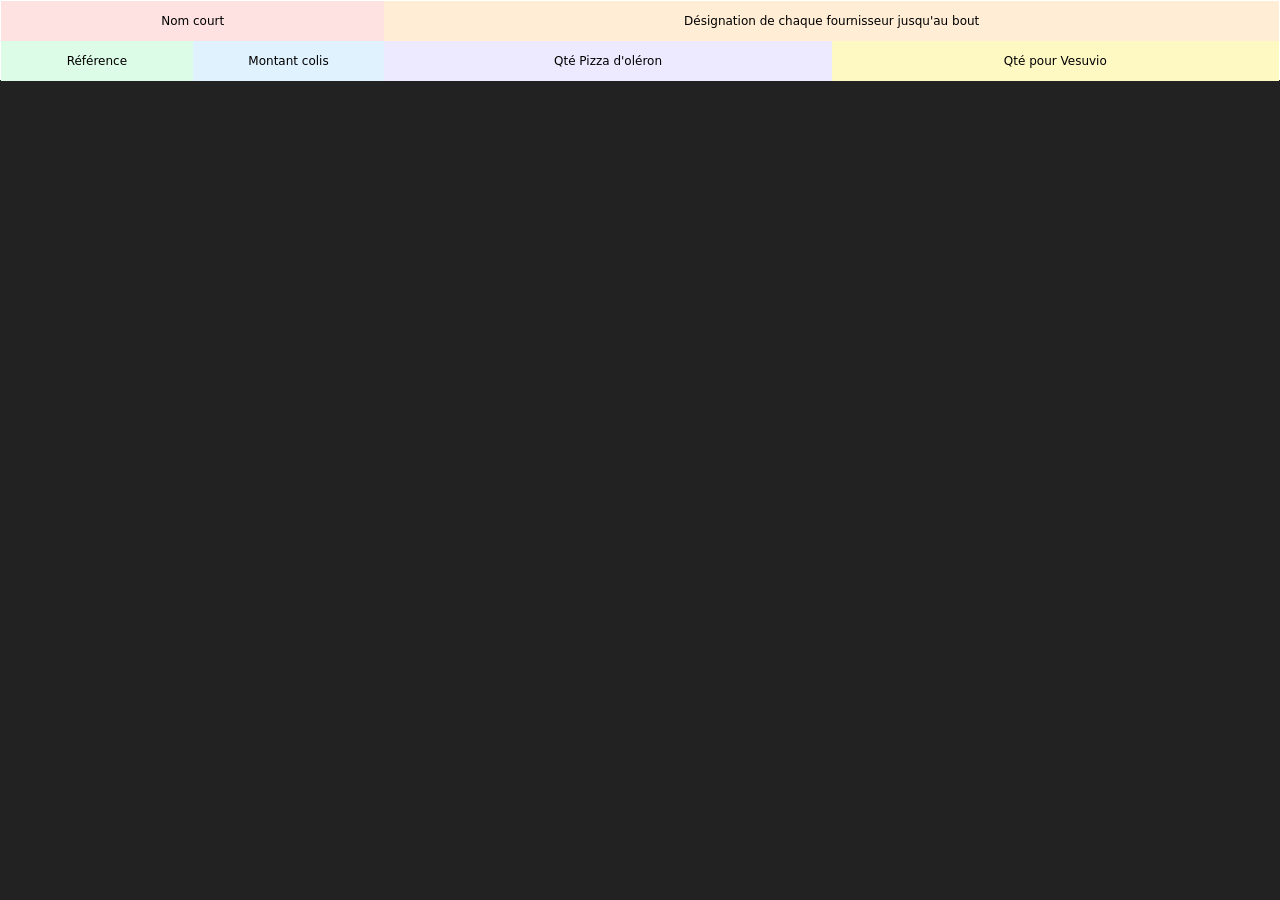
<file: index.html>
<!DOCTYPE html>
<html lang="fr">
<head>
  <meta charset="UTF-8">
  <title>Test conteneur fixe</title>
  <meta name="viewport" content="width=device-width, initial-scale=1.0">
  <link rel="stylesheet" href="test-grid.css">
</head>
<body>

<div class="container-produit">
  <div class="ligne1">
    <div class="bloc1-1">Nom court</div>
    <div class="bloc1-2">Désignation de chaque fournisseur jusqu'au bout</div>
  </div>
  <div class="ligne2">
    <div class="bloc2-1">Référence</div>
    <div class="bloc2-2">Montant colis</div>
    <div class="bloc2-3">Qté Pizza d'oléron</div>
    <div class="bloc2-4">Qté pour Vesuvio</div>
  </div>
</div>

</body>
</html>
</file>
<file: test-grid.css>
/* =========================================
   RESET DE BASE
   - * = tous les éléments du document
   - box-sizing: border-box :
     la bordure est comptée dans width/height
========================================= */
* {
  box-sizing: border-box;
  margin: 0;   /* bords extérieurs */
  padding: 0;  /* bords intérieurs */
}

/* =========================================
   STYLE GLOBAL DU BODY
   - Police "système" (propre sur mobile)
   - Fond foncé pour bien voir le conteneur
========================================= */
body {
  font-family: system-ui, -apple-system, BlinkMacSystemFont, "Segoe UI", sans-serif;
  background: #222222;
}

/* =========================================
   CONTENEUR FIXE (PARENT)
   - largeur = 100% de la fenêtre
   - hauteur = 80px
   - fond gris clair + bordure blanche
========================================= */
.container-produit {
  width: 100vw;              /* 100% de la largeur de la fenêtre */
  height: 80px;              /* hauteur fixe */
  background: #f3f4f6;       /* gris clair */
  border: 1px solid #ffffff; /* bordure blanche */
}

/* =========================================
   LIGNES INTERNES (ENFANTS DIRECTS)
   - ligne1 et ligne2 sont à l'intérieur
     de .container-fixe
   - chacune fait la moitié de la hauteur
   - chacune est une grille à 3 colonnes
========================================= */
.ligne1,
.ligne2 {
  height: 40px;                      /* 80px / 2 = 40px */
}
/* Texte à l'intérieur des blocs de ligne 1 et 2 */
.ligne1 > div,
.ligne2 > div {
  display: flex;              /* pour centrer le texte dans le bloc */
  align-items: center;        /* centre verticalement */
  justify-content: center;    /* centre horizontalement */

  font-size: 12px;

  white-space: nowrap;        /* pas de retour à la ligne */
  overflow: hidden;           /* ce qui dépasse est caché */
  text-overflow: ellipsis;    /* affiche "..." si le texte est trop long */
}
/* Couleur de fond pour chaque ligne (optionnel) */
.ligne1 {
  background: #e5e7eb;
     display: grid;                     /* on active une grille */
  /* grid-template-columns: 1fr 1fr 1fr;     3 colonnes de même largeur */
   grid-template-columns: 30% 70%; /* colonnes de largeur différente */
}
.ligne2 {
  background: #d1d5db;
  display: grid;                     /* on active une grille */
  /* grid-template-columns: 1fr 1fr 1fr;     3 colonnes de même largeur */
   grid-template-columns: 15% 15% 35% 35%; /* colonnes de largeur différente */
}

/* =========================================
   BLOCS DE LA LIGNE 1
========================================= */
.bloc1-1 { background: #fee2e2; }   /* rouge très clair */
.bloc1-2 { background: #ffedd5; }   /* orange très clair */

/* =========================================
   BLOCS DE LA LIGNE 2
========================================= */
.bloc2-1 { background: #dcfce7; }   /* vert très clair */
.bloc2-2 { background: #e0f2fe; }   /* bleu très clair */
.bloc2-3 { background: #ede9fe; }   /* violet très clair */
.bloc2-4 { background: #fef9c3; }   /* jaune très clair */
</file>
